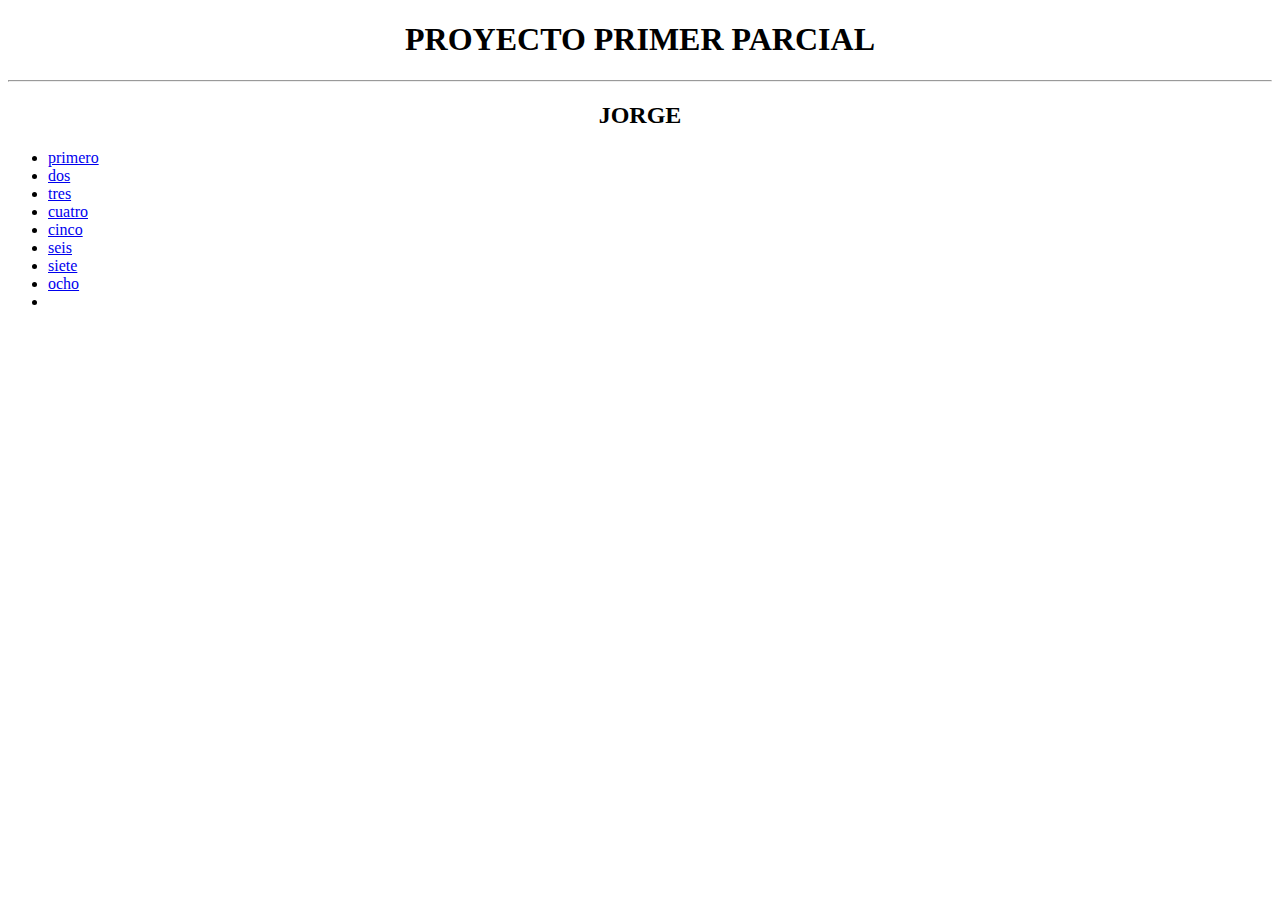
<file: index.html>
<!DOCTYPE html>
<html lang="en">
<head>
    <meta charset="UTF-8">
    <meta http-equiv="X-UA-Compatible" content="IE=edge">
    <meta name="viewport" content="width=device-width, initial-scale=1.0">
    <title>Document</title>
</head>
<body>
    <center>
        <h1>PROYECTO PRIMER PARCIAL</h1><hr>
        <h2>JORGE</h2>
    </center>
        <ul>
            <li><a href="uno/index.html">primero</a></li>
            <li><a href="listas/index.html">dos</a></li>
            <li><a href="imagenes/index.html">tres</a></li>
            <li><a href="horario/index.html">cuatro</a></li>
            <li><a href="formulario/1.html">cinco</a></li>
            <li><a href="valores/index2.html">seis</a></li>
            <li><a href="credencial/c.html">siete</a></li>
            <li><a href="audio/auidio.html">ocho</a></li>
            <li><a href="caja/"></a></li>
        </ul>

</body>
</html>
</file>
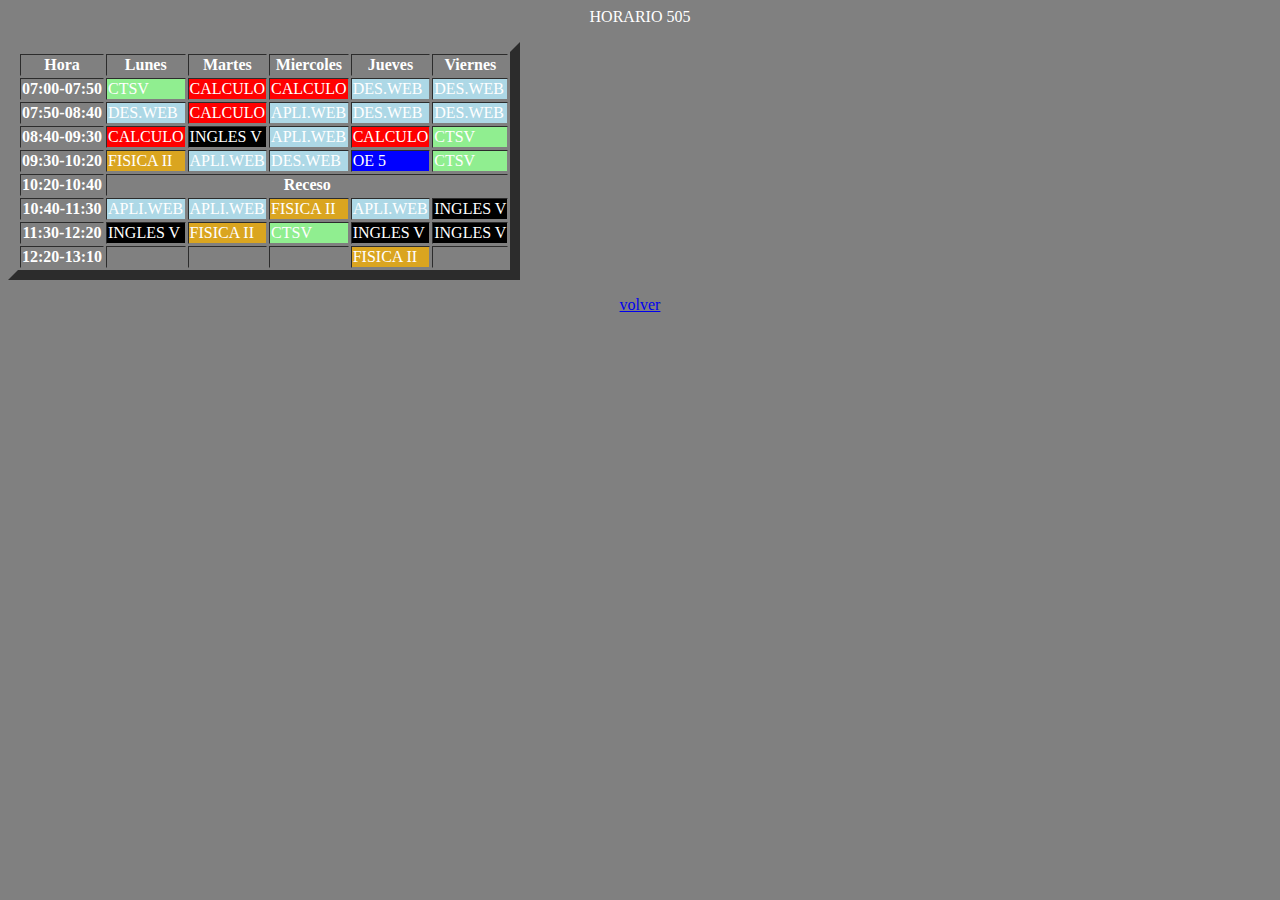
<file: horario/index.html>
<html>
<head>
<title>Horario 505</title>
<style>
body{
color:white;
text-align: center;
text
}
{
background-color:  ;
} 
.black
.irma{
background:lightgreen;
}
.zava{
background: red;
}
.rene1{
background: lightblue;
}
.rene2{
background: lightblue;
}
.yaz{
background: black;
}
.vice{
background: goldenrod;
}
.lulu{
background: blue;
}
</style>
</head>

<body bgcolor="gray" text="black ">
<p>HORARIO 505</p>
<p>
<div class="black ">
<table border="10%" aling="Right" bgcolor="">
<thead>
<tr>
<th>Hora</th>
<th>Lunes</th>
<th>Martes</th>
<th>Miercoles</th>
<th>Jueves</th>
<th>Viernes</th>
</tr>
</thead>

<tbody>
<tr>
<th>07:00-07:50</th>
<td class="irma">CTSV</td>
<td class="zava">CALCULO</td>
<td class="zava">CALCULO</td>
<td class="rene1">DES.WEB</td>
<td class="rene1">DES.WEB</td>
</tr>


<tr>
<th>07:50-08:40</th>
<td class="rene1">DES.WEB</td>
<td class="zava">CALCULO</td>
<td class="rene2">APLI.WEB</td>
<td class="rene1">DES.WEB</td>
<td class="rene1">DES.WEB</td>
</tr>

<tr>
<th>08:40-09:30</th>
<td class="zava">CALCULO</td>
<td class="yaz">INGLES V</td>
<td class="rene2">APLI.WEB</td>
<td class="zava">CALCULO</td>
<td class="irma">CTSV</td>
</tr>

<tr>
<th>09:30-10:20</th>
<td class="vice">FISICA II</td>
<td class="rene2">APLI.WEB</td>
<td class="rene1">DES.WEB</td>
<td class="lulu">OE 5</td>
<td class="irma">CTSV</td>
</tr>

<tr>
<th>10:20-10:40</th>
<th colspan="5">Receso</th>
</tr>

<tr>
<th>10:40-11:30</th>
<td class="rene2">APLI.WEB</td>
<td class="rene2">APLI.WEB</td>
<td class="vice">FISICA II</td>
<td class="rene2">APLI.WEB</td>
<td class="yaz">INGLES V</td>
</tr>

<tr>
<th>11:30-12:20</th>
<td class="yaz">INGLES V</td>
<td class="vice">FISICA II</td>
<td class="irma">CTSV</td>
<td class="yaz">INGLES V</td>
<td class="yaz">INGLES V</td>
</tr>

<tr>
<th>12:20-13:10</th>
<td></td>
<td></td>
<td></td>
<td class="vice">FISICA II</td>
<td></td>
</tr>
</tbody>
</table>
</div>
</p>
<a href="../conector.html">volver</a>
</body>
</html>
</file>
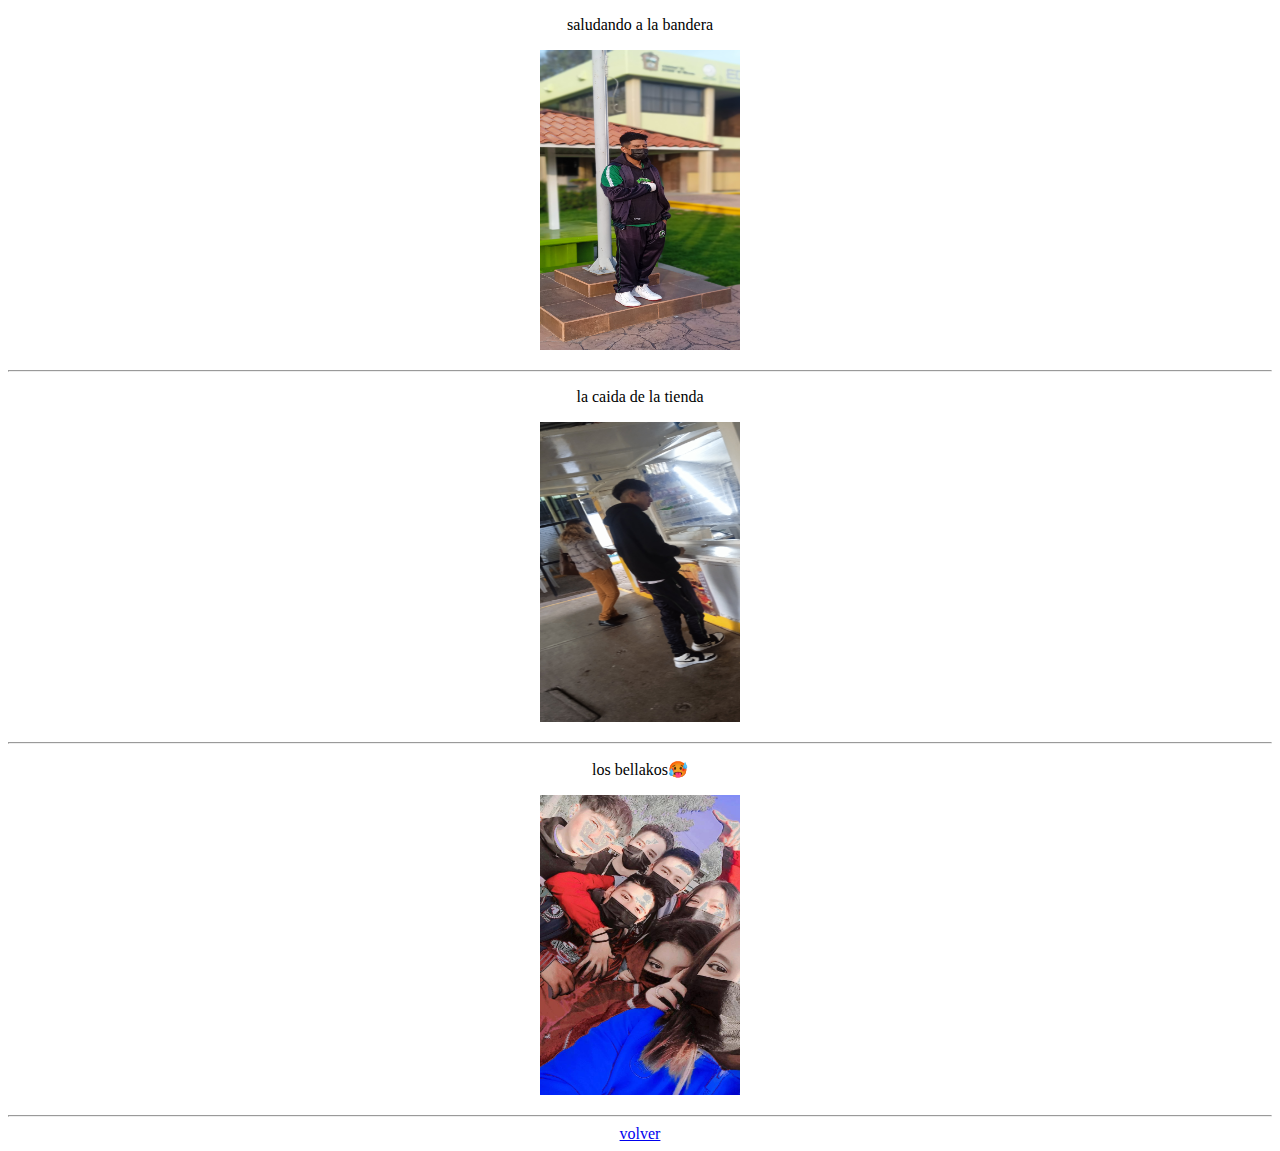
<file: imagenes/index.html>
<!DOCTYPE html>
<html>

<head>
  <meta charset="UTF-8">
  <meta name="viewport" content="width=device-width, initial-scale=1">
  <title></title>
</head>

<body>
  <center>
   <figure>
<p>saludando a la bandera</p>
<img src="img/lalo" alt="imagenes" width="200" height="300"> 
<figcaption></figcaption>
</figure> 
<hr>
    <figure>
<p>la caida de la tienda</p>
<img src="img/bellako" alt="imagenes" width="200" height="300"> 
<figcaption></figcaption>
</figure> 
<hr>
     <figure>
<p>los bellakos🥵</p>
<img src="img/amigos.jpg" alt="imagenes" width="200" height="300"> 
<figcaption></figcaption>
</figure> 
<hr>
<a href="../conector.html">volver</a>
</center>
</body>

</html>
</file>
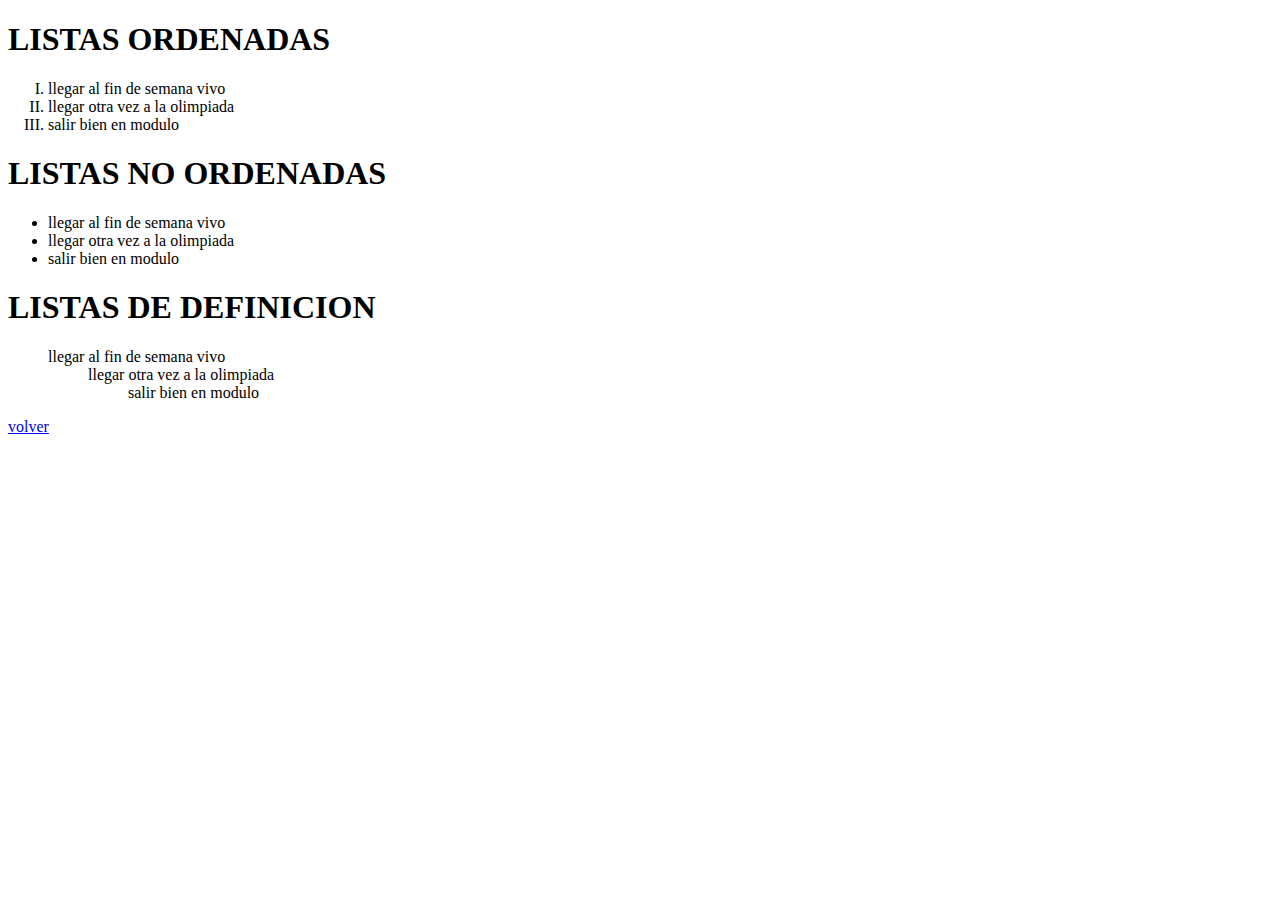
<file: listas/index.html>
<!DOCTYPE html>
<html>

<head>
  <meta charset="UTF-8">
  <meta name="viewport" content="width=device-width, initial-scale=1">
  <title></title>
</head>

<body>
<h1>LISTAS ORDENADAS</h1>
<ol type="I">
  <li>llegar al fin de semana vivo</li>
  <li>llegar otra vez a la olimpiada</li>
  <li>salir bien en modulo</li>
</ol>
<h1>LISTAS NO ORDENADAS</h1>
<ul>
  <li>llegar al fin de semana vivo</li>
  <li>llegar otra vez a la olimpiada</li>
  <li>salir bien en modulo</li>
</ul>
<h1>LISTAS DE DEFINICION</h1>
<dl>
  <dd>llegar al fin de semana vivo
    <dl>
      <dd>llegar otra vez a la olimpiada
        <dl>
          <dd>salir bien en modulo
        </dl>
    </dl>
</dl>
<a href="../conector.html">volver</a>
</body>

</html>
</file>
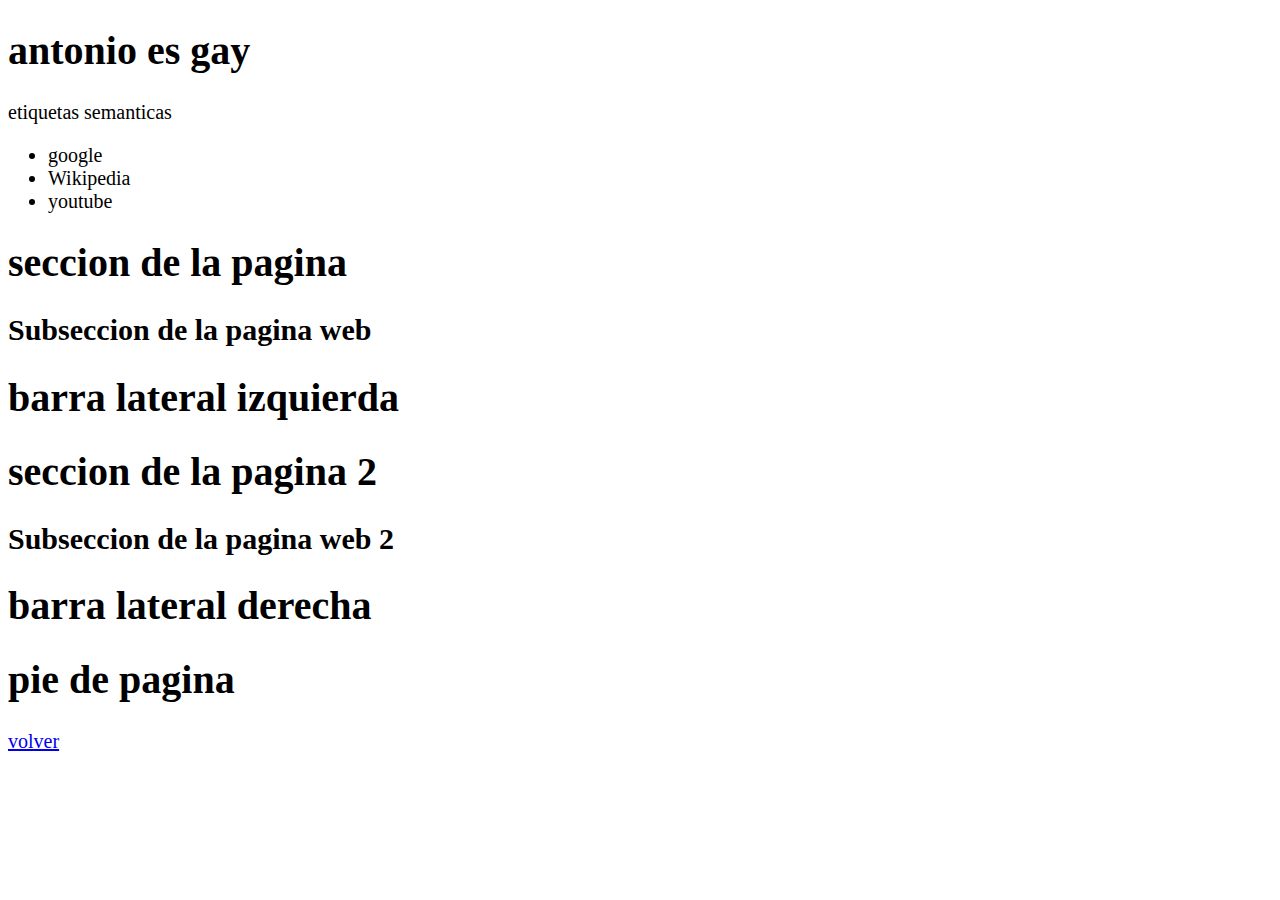
<file: uno/index.html>
<!DOCTYPE html>
<html lang="en">
<head>
  <meta charset="UTF-8">
  <meta http-equiv="X-UA-Compatible" content="IE=Edge">
  <meta name="viewport" content="width=device-width, initial-scale=1">

  <title>pagina 1</title>
  
  <!-- HTML -->
  

  <!-- Custom Styles -->
  <link rel="stylesheet" href="style.css">
</head>

<body>
  <header>
  <h1>antonio es gay</h1>
  <nav>etiquetas semanticas</nav>
  </header>
<nav>
  <ul>
    <li>google</li>
    <li>Wikipedia </li>
    <li>youtube</li>
  </ul>
</nav>
<section>
  <h1>seccion de la pagina</h1>
  <article>
    <h2>Subseccion de la pagina web</h2>
  </article>
</section>
<aside>
  <h1>barra lateral izquierda</h1>
</aside>
<section>
  <h1>seccion de la pagina 2</h1>
  <article>
    <h2>Subseccion de la pagina web 2</h2>
  </article>
</section>
<aside>
  <h1>barra lateral derecha</h1>
</aside>
<footer>
  <h1> pie de pagina</h1>
</footer>
</body>
<a href="../conector.html">volver</a>
</html>
</file>
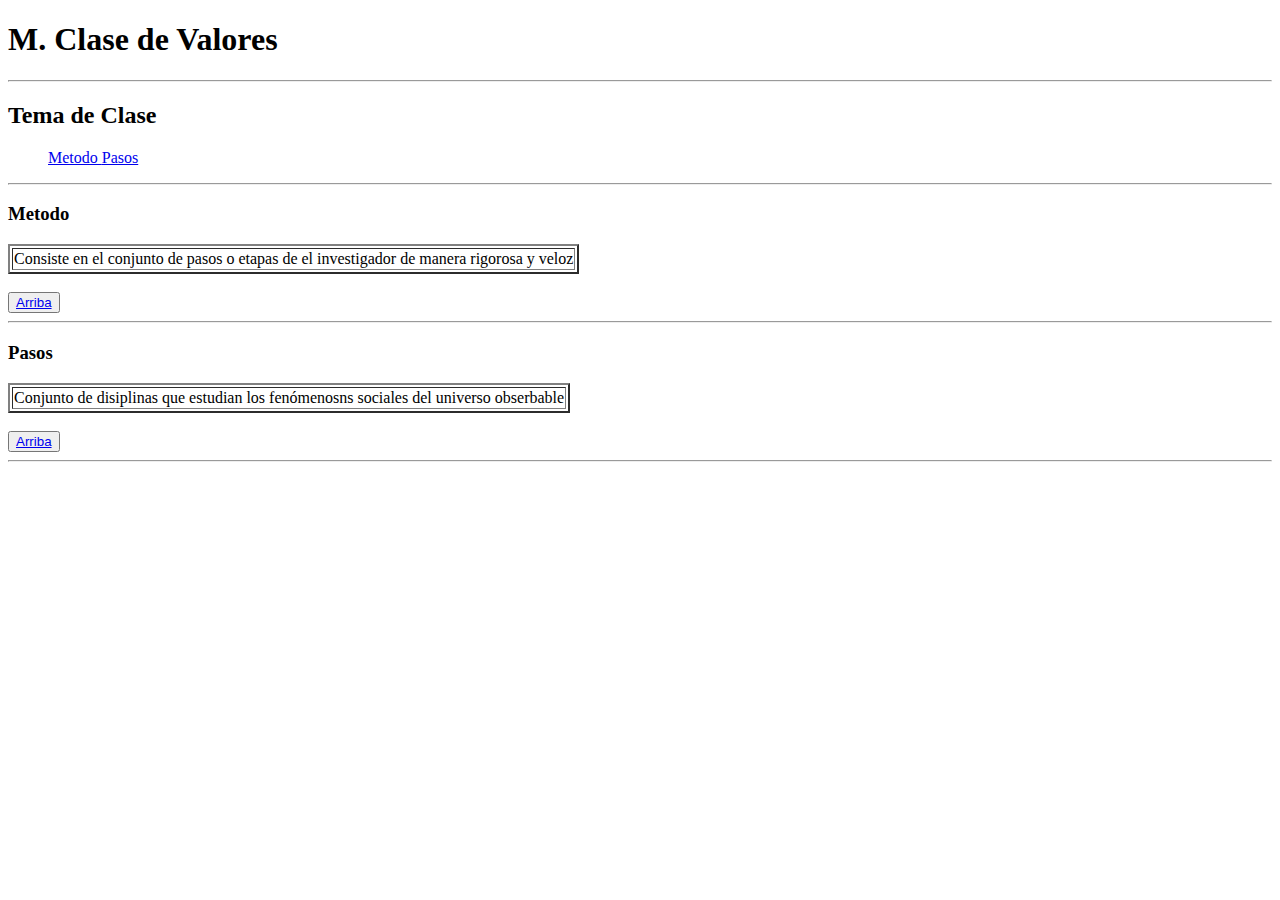
<file: valores/index.html>
<!DOCTYPE html>
<html>

<head>
  <meta charset="UTF-8">
  <meta name="viewport" content="width=device-width, initial-scale=1">
  <title></title>
</head>
<h1>M. Clase de Valores</h1>
<hr>
<a name="arriba"><h2>Tema de Clase</h2></a>

<ul>

 <a href="#1" <li>Metodo</li> </a>
  <a href="#2" <li>Pasos </li></a>
   <a href="#3" <li></li> </a>
    <a href="#4" <li></li> </a>
     <a href="#5" <li></li> </a>
 
</ul>
<hr>

<a name="1"><h3>Metodo</h3></a>
<table border="2">
  <tr>
    <td>Consiste en el conjunto de pasos o etapas de el investigador de manera rigorosa y veloz</td>
 
  </tr>
</table> <br>
 <button ><a href="#arriba">Arriba </a> </button>
 <hr>
 
<a name="2"><h3>Pasos</h3></a>
<table border="2">
  <tr>
    <td>Conjunto de disiplinas que estudian los fenómenosns sociales del universo obserbable </td>
 
  </tr>
</table> <br>
 <button ><a href="#arriba">Arriba </a> </button>
 <hr>
 
 
 
<body>

</body>

</html>
</file>
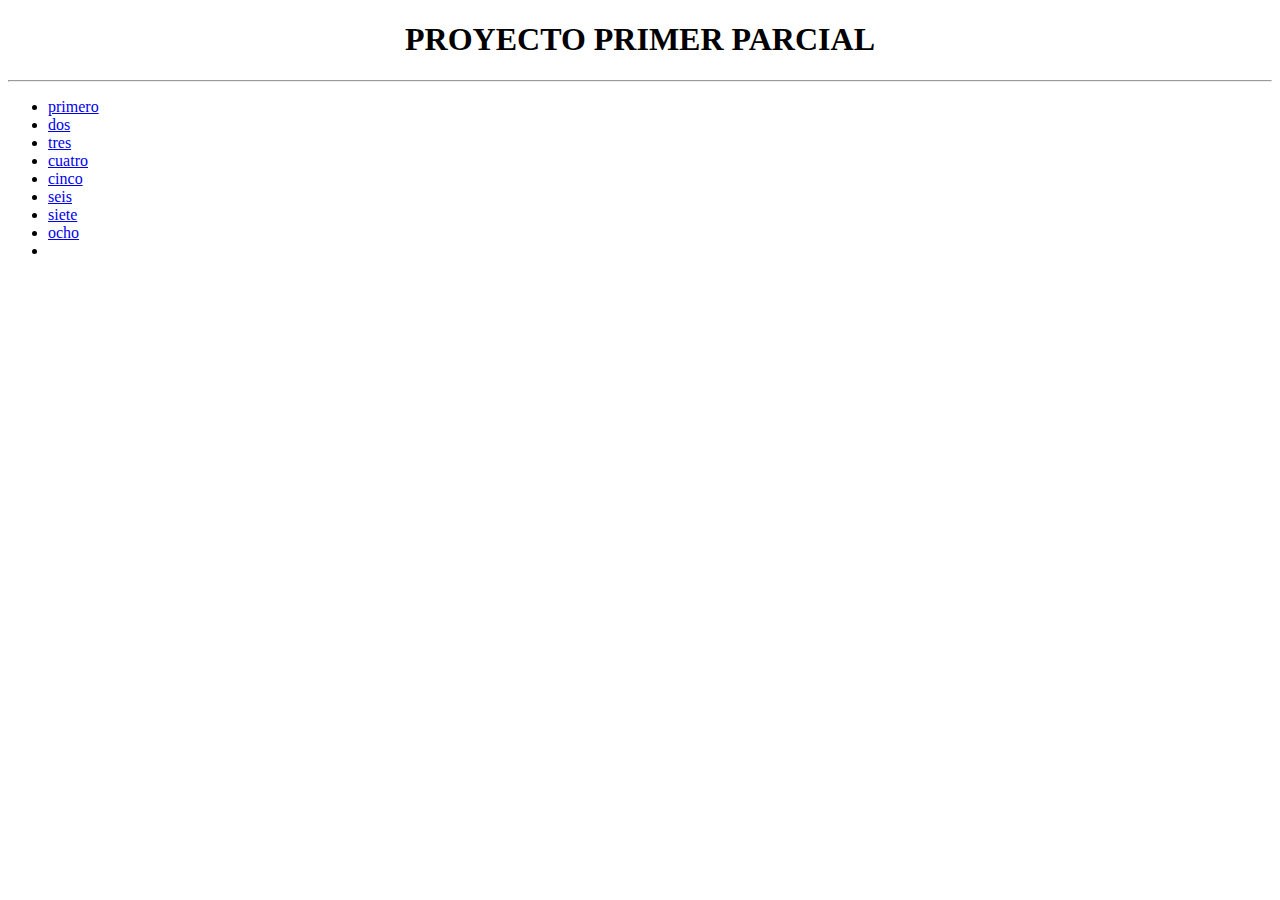
<file: conector.html>
<!DOCTYPE html>
<html lang="en">
<head>
    <meta charset="UTF-8">
    <meta http-equiv="X-UA-Compatible" content="IE=edge">
    <meta name="viewport" content="width=device-width, initial-scale=1.0">
    <title>Document</title>
</head>
<body>
    <center>
        <h1>PROYECTO PRIMER PARCIAL</h1><hr>
    </center>
        <ul>
            <li><a href="uno/index.html">primero</a></li>
            <li><a href="listas/index.html">dos</a></li>
            <li><a href="imagenes/index.html">tres</a></li>
            <li><a href="horario/index.html">cuatro</a></li>
            <li><a href="formulario/1.html">cinco</a></li>
            <li><a href="valores/index2.html">seis</a></li>
            <li><a href="credencial/c.html">siete</a></li>
            <li><a href="audio/auidio.html">ocho</a></li>
            <li><a href="caja/"></a></li>
        </ul>

</body>
</html>
</file>
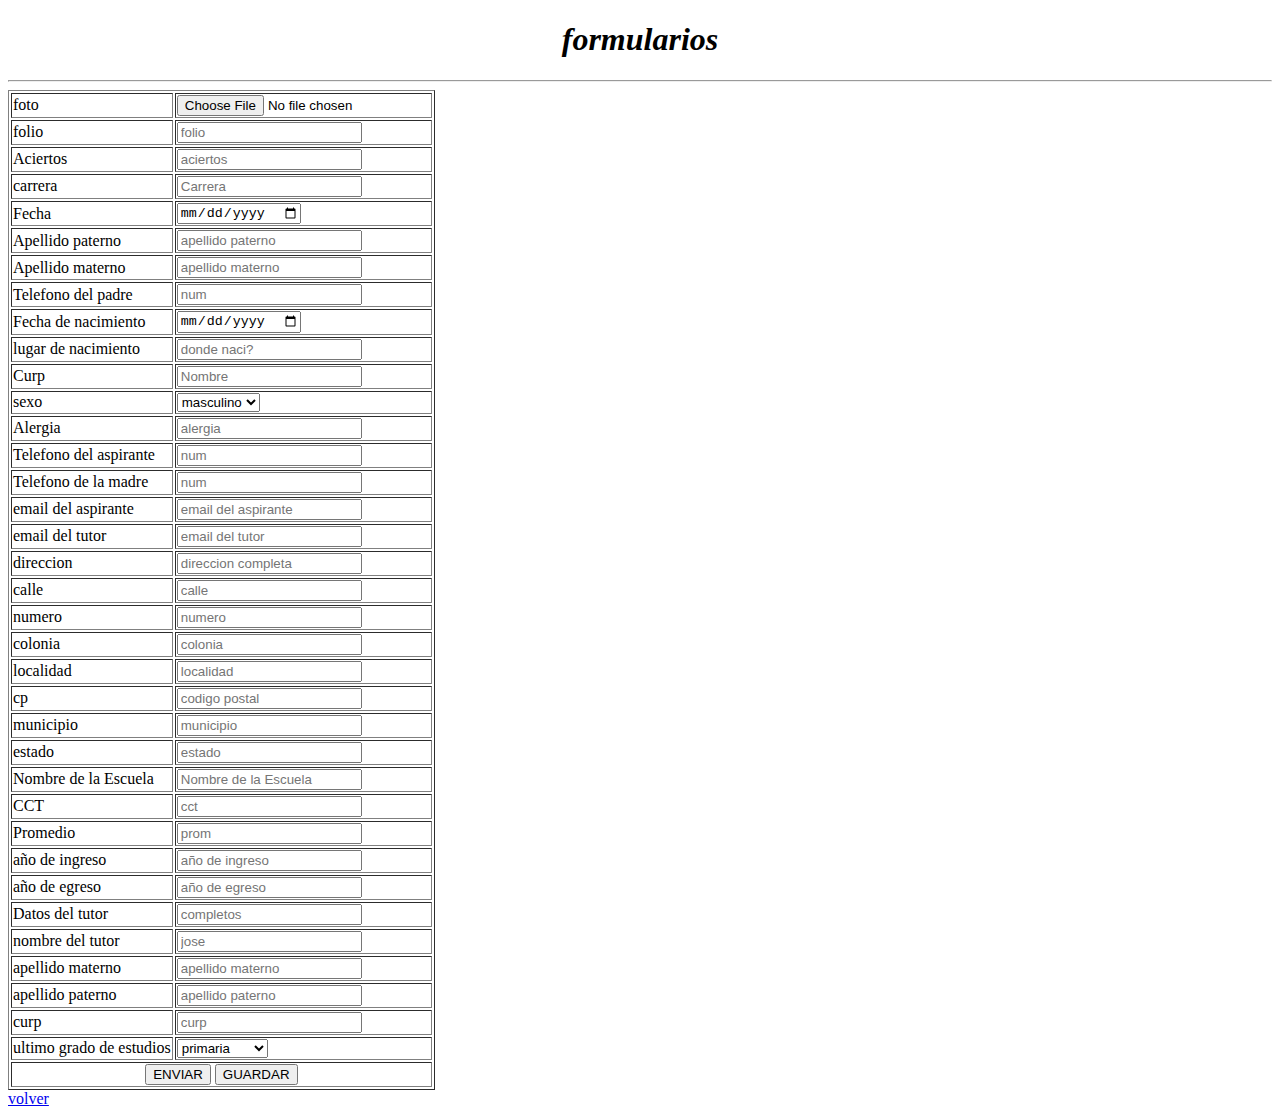
<file: formulario/1.html>
<!DOCTYPE html>
<html lang="en">
<head>
  <meta charset="UTF-8">
  <meta name="viewport" content="width=device-width, initial-scale=1.0">
  <meta http-equiv="X-UA-Compatible" content="ie=edge">

  <title></title>
</head>
<body>
  <center>
   <h1><i>formularios</i></h1>
  </center>
   <hr>
 <table border="1"> 
   <from>
       <tr>
    <td>foto</td>
    <td><input type="file" name="file"></type></td>
  </tr> 
     <td>folio</td>
      <td><input type="text" required placeholder="folio" ></td>
     <tr>
    <td>Aciertos</td>
      <td><input type="number" required placeholder="aciertos" ></td>
  </tr>
  <tr>
    <td>carrera</td>
      <td><input type="text" required placeholder="Carrera" ></td>
  </tr>
     <tr>
                       <td>  <label>Fecha</label></td>
                    <td><input 
                        type="date"
                        name="fecha"
                        id="fecha"
                      class="u-full-width"
                  /></td>
    </tr> 
  </td>
  <tr>
    <td>Apellido paterno </td>
      <td><input type="text" required placeholder="apellido paterno" ></td>
  </tr>
  <tr>
    <td>Apellido materno </td>
      <td><input type="text" required placeholder="apellido materno" ></td>
  </tr>
   <tr>
    <td>Telefono del padre</td>
      <td><input type="tel" required placeholder="num" ></td>
  </tr>
    <tr>
                       <td>  <label>Fecha de nacimiento</label></td>
                    <td><input 
                        type="date"
                        name="fecha"
                        id="fecha"
                      class="u-full-width"
                  /></td>
    </tr>
 <tr>
    <td>lugar de nacimiento</td>
      <td><input type="text" required placeholder="donde naci? " ></td>
  </tr> 
    <tr>
      <td>Curp</td>
      <td><input type="text" required placeholder="Nombre"></td>
    </tr>
    <tr>
      <td>sexo</td>
      <td><select name="sexo">
          <option value="Masculino">masculino</option>
          <option value="Femenino">femenino</option>
        </select>
      </td>
    </tr>
    <tr>
      <td>Alergia</td>
      <td><input type="text" required placeholder="alergia"></td>
    </tr>
    </tr>
   <tr>
    <td>Telefono del aspirante</td>
      <td><input type="tel" required placeholder="num" ></td>
  </tr> 
  <tr>
    <td>Telefono de la madre</td>
      <td><input type="tel" required placeholder="num" ></td>
  </tr>
  <tr>
    <td>email del aspirante </td>
      <td><input type="email" required placeholder="email del aspirante" ></td>
  </tr>
  <tr>
    <td>email del tutor </td>
      <td><input type="email" required placeholder="email del tutor" ></td>
  </tr>
    <tr>
      <td>direccion</td>
      <td><input type="text" name="text"placeholder="direccion completa" required="requerido"></td> 
      </tr>    
    <td>calle</td>
     <td><input type="text" name="text"placeholder="calle" required="requerido"></td> 
     </tr>
     
     
         <tr>
     <td>numero</td>
     <td><input type="text" name="text"placeholder="numero" required="requerido"></td> 
     </tr>
     
     
     
        <tr>
     <td>colonia</td>
     <td><input type="text" name="text" placeholder="colonia" required="requerido">
     </td> 
     </tr>
     
     
             <tr>
     <td>localidad</td>
     <td><input type="text" name="text" placeholder="localidad" required="requerido">
     </td> 
     
     </tr>
             <tr>
     <td>cp</td>
     <td><input type="number" name="number" placeholder="codigo postal" required="requerido">
     </td> 
                  <tr>
     <td>municipio</td>
     <td><input type="text" name="text" placeholder="municipio" required="requerido">
     </td> 
                  <tr>
     <td>estado</td>
     <td><input type="text" name="text" placeholder="estado" required="requerido">
     </td> 
     
     </tr>
  <tr>
    <td>Nombre de la Escuela</td>
      <td><input type="text" required placeholder="Nombre de la Escuela" ></td>
  </tr> 
  <tr>
    <td>CCT</td>
      <td><input type="text" required placeholder="cct" ></td>
  </tr>
  <tr>
    <td>Promedio</td>
      <td><input type="number" required placeholder="prom" ></td>
  </tr>
  <tr>
    <td>año de ingreso</td>
      <td><input type="number" required placeholder="año de ingreso" ></td>
  </tr>
    <tr>
    <td>año de egreso</td>
      <td><input type="number" required placeholder="año de egreso" ></td>
  </tr>
  <tr>
    <td>Datos del tutor</td>
      <td><input type="text" required placeholder="completos" ></td>
  </tr>
   <tr>
     <td>nombre del tutor</td>
     <td><input type="text" name="text" placeholder="jose" required="requerido">
     </td> 
     
     </tr>
                  <tr>
     <td>apellido materno</td>
     <td><input type="text" name="text" placeholder="apellido materno" required="requerido">
     </td> 
     
     </tr>
                  <tr>
     <td>apellido paterno</td>
     <td><input type="text" name="text" placeholder="apellido paterno" required="requerido">
     </td> 
     
     </tr>
      <tr>
     <td>curp</td>
     <td><input type="text" name="text" placeholder="curp" required="requerido">
     </td> 
     
     </tr>
      <tr>
     <td>ultimo grado de estudios</td>
     <td><select name="" id="">
       <option value="">primaria</option>
        <option value="">secundaria</option>
         <option value="">prepa</option>
          <option value="">universidad</option>
     </td> 
     
     </tr>
    </tr>
    
    
    
   
   
    
    
     <td colspan="2">
       <center>
      <button onclick="ejemplo1()">ENVIAR</button> 
<button onclick="ejemplo2()">GUARDAR </button> 

     </center></td>
   </from>
 </table> 
 <script src="sweetalert2.all.min.js"></script>
<script src="main.js"></script>
<a href="../conector.html">volver</a>
</body>
</html>
</file>
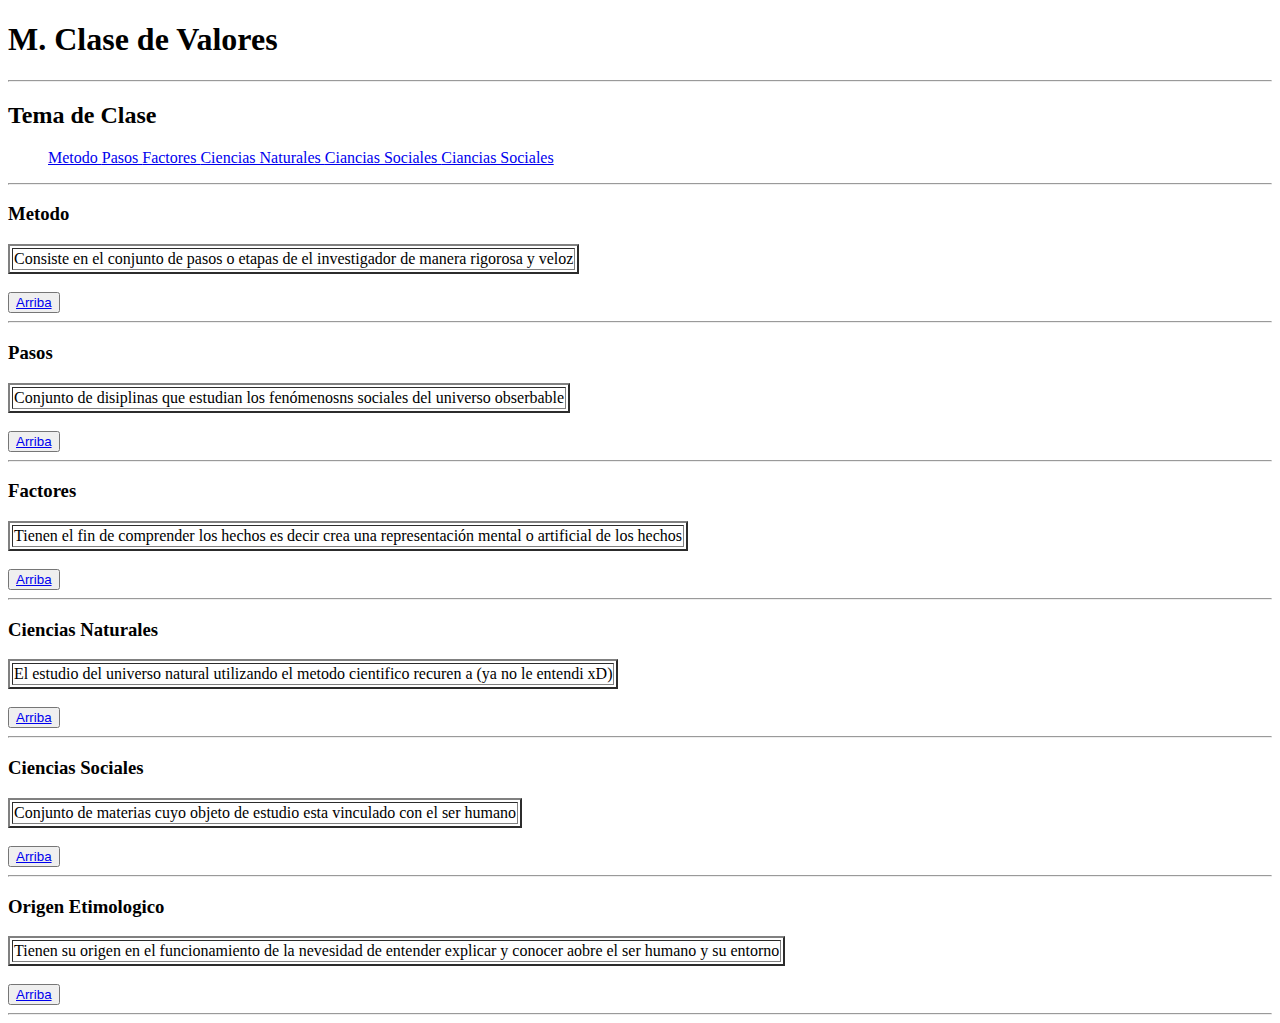
<file: valores/e.html>
<!DOCTYPE html>
<html>

<head>
  <meta charset="UTF-8">
  <meta name="viewport" content="width=device-width, initial-scale=1">
  <title></title>
</head>
<h1>M. Clase de Valores</h1>
<hr>
<a name="arriba"><h2>Tema de Clase</h2></a>

<ul>

 <a href="#1" <li>Metodo</li> </a>
  <a href="#2" <li>Pasos </li></a>
   <a href="#3" <li>Factores</li> </a>
    <a href="#4" <li>Ciencias Naturales</li> </a>
     <a href="#5" <li>Ciancias Sociales</li> </a>
   <a href="#6" <li>Ciancias Sociales</li> </a>
</ul>
<hr>

<a name="1"><h3>Metodo</h3></a>
<table border="2">
  <tr>
    <td>Consiste en el conjunto de pasos o etapas de el investigador de manera rigorosa y veloz</td>
 
  </tr>
</table> <br>
 <button ><a href="#arriba">Arriba </a> </button>
 <hr>
 
<a name="2"><h3>Pasos</h3></a>
<table border="2">
  <tr>
    <td>Conjunto de disiplinas que estudian los fenómenosns sociales del universo obserbable </td>
 
  </tr>
</table> <br>
 <button ><a href="#arriba">Arriba </a> </button>
 <hr>
 
<a name="3"><h3>Factores</h3></a>
<table border="2">
  <tr>
    <td>Tienen el fin de comprender los hechos es decir crea una representación mental o artificial de los hechos</td>
 
  </tr>
</table> <br>
 <button ><a href="#arriba">Arriba </a> </button>
 <hr>
 
<a name="4"><h3>Ciencias Naturales</h3></a>
<table border="2">
  <tr>
    <td>El estudio del universo natural utilizando el metodo cientifico recuren a (ya no le entendi xD)</td>
 
  </tr>
</table> <br>
 <button ><a href="#arriba">Arriba </a> </button>
 <hr>
 
 
<a name="5"><h3>Ciencias Sociales</h3></a>
<table border="2">
  <tr>
    <td>Conjunto de materias cuyo objeto de estudio esta vinculado con el ser humano </td>
 
  </tr>
</table> <br>
 <button ><a href="#arriba">Arriba </a> </button>
 <hr>
 
 
<a name="6"><h3>Origen Etimologico </h3></a>
<table border="2">
  <tr>
    <td>Tienen su origen en el funcionamiento  de la nevesidad de entender explicar y conocer aobre el ser humano y su entorno </td>
 
  </tr>
</table> <br>
 <button ><a href="#arriba">Arriba </a> </button>
 <hr>
 
<body>

</body>

</html>
</file>
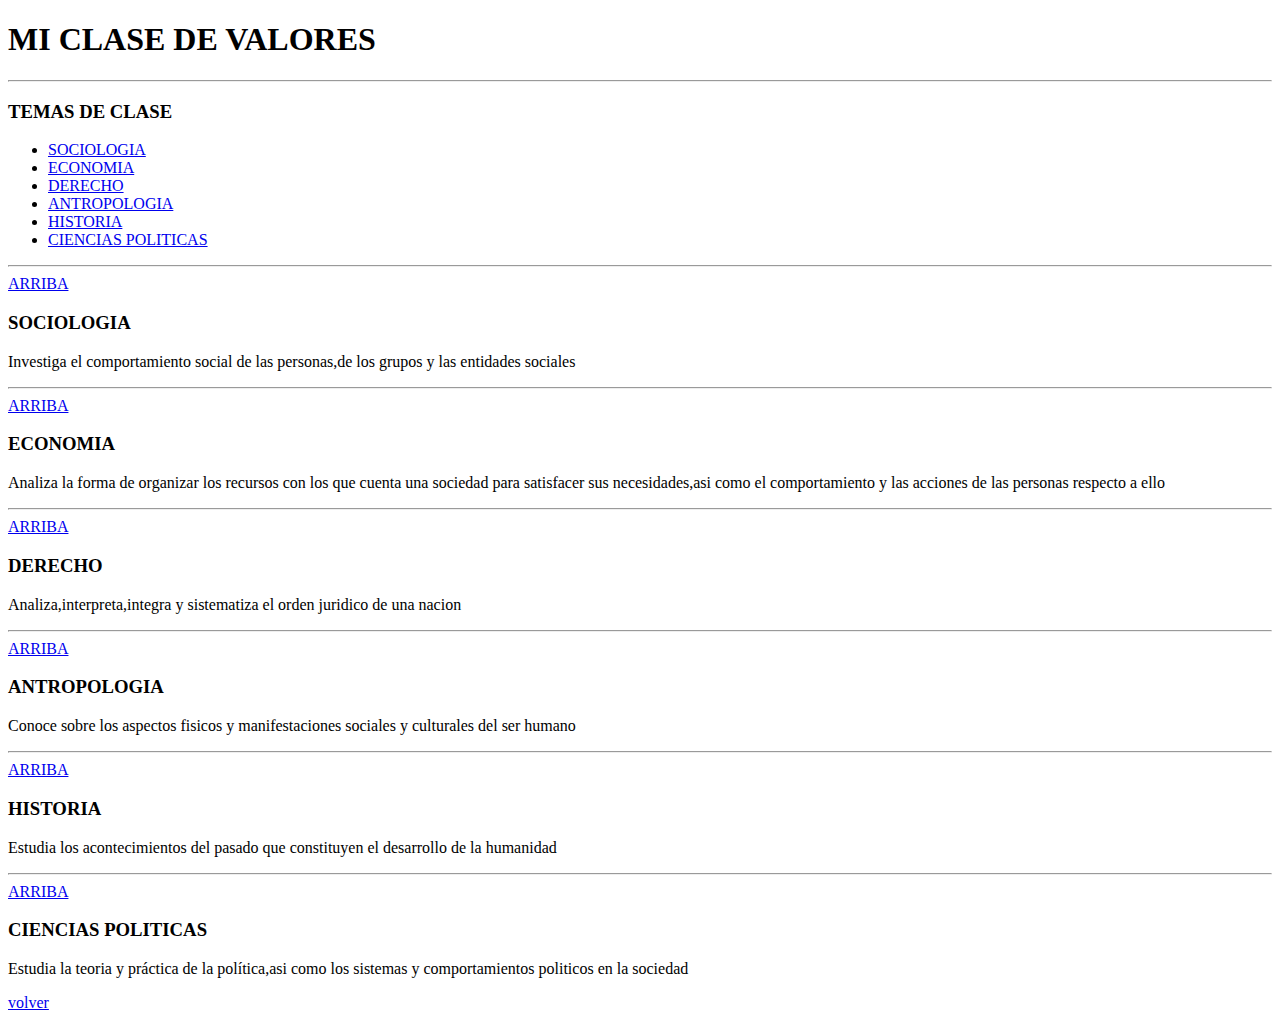
<file: valores/index2.html>
<!DOCTYPE html>
<html>

<head>
  <meta charset="UTF-8">
  <meta name="viewport" content="width=device-width, initial-scale=1">
  <title>MI CLASE DE VALORES</title>
</head>

<body>
<h1>MI CLASE DE VALORES</h1><hr>
<a name="arriba"><h3>TEMAS DE CLASE</h3></a>
<ul>
  <li><a href="#sociologia">SOCIOLOGIA</a></li>
  <li><a href="#economia">ECONOMIA</a></li>
  <li><a href="#derecho">DERECHO</a></li>
  <li><a href="#antropologia">ANTROPOLOGIA</a></li>
  <li><a href="#historia">HISTORIA</a</li>
  <li><a href="#ciencia">CIENCIAS POLITICAS</a></li></ul>
  <hr>
  <a href="#arriba">ARRIBA</a><a name="#sociologia"><h3>SOCIOLOGIA</h3></a>
  <p>Investiga el comportamiento social de las personas,de los grupos y las entidades sociales</p><hr>
 <a href="#arriba">ARRIBA</a> <a name="economia"><h3>ECONOMIA</h3></a>
  <p>Analiza la forma de organizar los recursos con los que cuenta una sociedad para satisfacer sus necesidades,asi como el comportamiento y las acciones de las personas respecto a ello</p><hr>
  <a href="#arriba">ARRIBA</a><a name="derecho"><h3>DERECHO</h3></a>
  <p>Analiza,interpreta,integra y sistematiza el orden juridico de una nacion</p><hr>
  <a href="#arriba">ARRIBA</a><a name="antropologia"><h3>ANTROPOLOGIA</h3></a>
  <p>Conoce sobre los aspectos fisicos y manifestaciones sociales y culturales del ser humano</p><hr>
  <a href="#arriba">ARRIBA</a><a name="historia"><h3>HISTORIA</h3></a>
  <p>Estudia los acontecimientos del pasado que constituyen el desarrollo de la humanidad</p><hr>
  <a href="#arriba">ARRIBA</a><a name="ciencia"><h3>CIENCIAS POLITICAS</h3></a>
  <p>Estudia la teoria y práctica de la política,asi como los sistemas y comportamientos politicos en la sociedad</p>
  
</body>
<a href="../conector.html">volver</a>
</html>
</file>
<file: uno/style.css>
body {
    font-size: 15pt;
}
</file>
